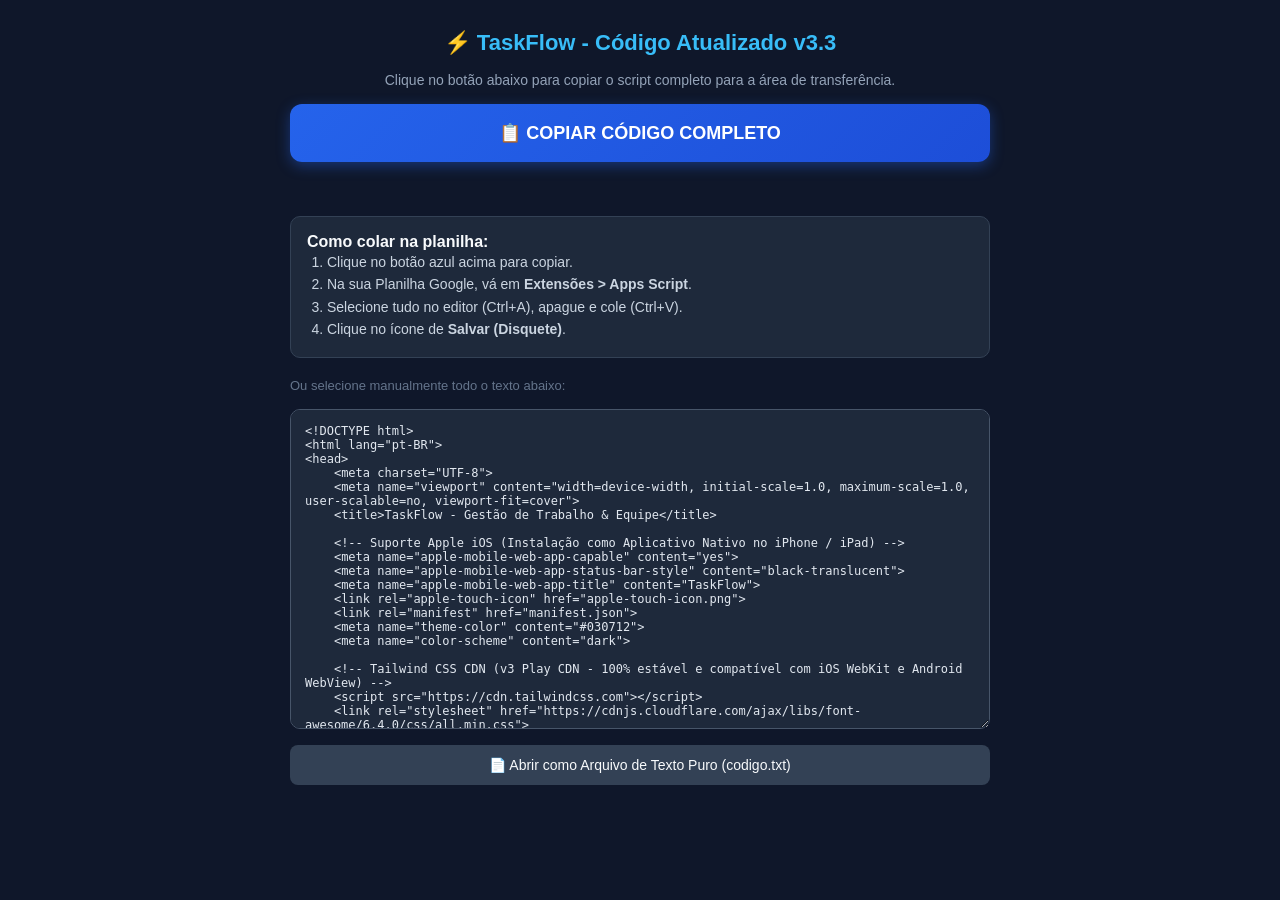
<file: copiar.html>
<!DOCTYPE html>
<html lang="pt-BR">
<head>
  <meta charset="UTF-8">
  <meta name="viewport" content="width=device-width, initial-scale=1.0">
  <title>TaskFlow - Copiar Código Apps Script</title>
  <style>
    * { box-sizing: border-box; margin: 0; padding: 0; font-family: -apple-system, BlinkMacSystemFont, "Segoe UI", Roboto, sans-serif; }
    body { background-color: #0f172a; color: #f8fafc; padding: 20px; display: flex; flex-direction: column; align-items: center; min-height: 100vh; }
    .container { width: 100%; max-width: 700px; display: flex; flex-direction: column; gap: 16px; }
    h1 { font-size: 22px; color: #38bdf8; text-align: center; margin-top: 10px; }
    p { font-size: 14px; color: #94a3b8; text-align: center; }
    .btn-copy { background: linear-gradient(135deg, #2563eb, #1d4ed8); color: white; border: none; padding: 18px; border-radius: 12px; font-size: 18px; font-weight: bold; cursor: pointer; box-shadow: 0 4px 14px rgba(37, 99, 235, 0.4); transition: transform 0.1s; width: 100%; text-align: center; display: block; text-decoration: none; }
    .btn-copy:active { transform: scale(0.98); }
    .btn-raw { background: #334155; color: #f8fafc; text-align: center; padding: 12px; border-radius: 8px; font-size: 14px; text-decoration: none; font-weight: 500; }
    .feedback { font-size: 15px; font-weight: bold; color: #4ade80; text-align: center; min-height: 22px; }
    textarea { width: 100%; height: 320px; background: #1e293b; color: #e2e8f0; border: 1px solid #475569; border-radius: 10px; padding: 14px; font-family: monospace; font-size: 12px; resize: vertical; outline: none; }
    .card-info { background: #1e293b; border-radius: 10px; padding: 16px; border: 1px solid #334155; }
    .card-info ol { margin-left: 20px; font-size: 14px; color: #cbd5e1; line-height: 1.6; }
  </style>
</head>
<body>
  <div class="container">
    <h1>⚡ TaskFlow - Código Atualizado v3.3</h1>
    <p>Clique no botão abaixo para copiar o script completo para a área de transferência.</p>

    <button id="btnCopy" class="btn-copy" onclick="copiarTudo()">📋 COPIAR CÓDIGO COMPLETO</button>
    <div id="feedback" class="feedback"></div>

    <div class="card-info">
      <strong>Como colar na planilha:</strong>
      <ol>
        <li>Clique no botão azul acima para copiar.</li>
        <li>Na sua Planilha Google, vá em <b>Extensões > Apps Script</b>.</li>
        <li>Selecione tudo no editor (Ctrl+A), apague e cole (Ctrl+V).</li>
        <li>Clique no ícone de <b>Salvar (Disquete)</b>.</li>
      </ol>
    </div>

    <p style="text-align: left; font-size: 13px; color: #64748b; margin-top: 4px;">Ou selecione manualmente todo o texto abaixo:</p>
    <textarea id="codeArea" readonly onclick="this.select()"></textarea>

    <a href="codigo.txt" target="_blank" class="btn-raw">📄 Abrir como Arquivo de Texto Puro (codigo.txt)</a>
  </div>

  <script>
    fetch('codigo.txt')
      .then(res => res.text())
      .then(text => {
        document.getElementById('codeArea').value = text;
      })
      .catch(err => {
        console.error('Erro ao carregar codigo.txt:', err);
      });

    function copiarTudo() {
      const area = document.getElementById('codeArea');
      area.select();
      area.setSelectionRange(0, 999999);

      if (navigator.clipboard && navigator.clipboard.writeText) {
        navigator.clipboard.writeText(area.value).then(() => {
          mostrarSucesso();
        }).catch(() => {
          fallbackCopy();
        });
      } else {
        fallbackCopy();
      }
    }

    function fallbackCopy() {
      try {
        const successful = document.execCommand('copy');
        if (successful) mostrarSucesso();
        else alert('Não foi possível copiar automaticamente. Por favor, toque na caixa de texto abaixo, selecione tudo e copie.');
      } catch (err) {
        alert('Por favor, toque na caixa de texto abaixo, selecione tudo e copie.');
      }
    }

    function mostrarSucesso() {
      const btn = document.getElementById('btnCopy');
      const fb = document.getElementById('feedback');
      btn.style.background = 'linear-gradient(135deg, #16a34a, #15803d)';
      btn.innerHTML = '✅ CÓDIGO COPIADO COM SUCESSO!';
      fb.innerHTML = 'Pronto! Agora cole no editor do Apps Script e salve.';
      setTimeout(() => {
        btn.style.background = 'linear-gradient(135deg, #2563eb, #1d4ed8)';
        btn.innerHTML = '📋 COPIAR CÓDIGO COMPLETO';
      }, 4000);
    }
  </script>
</body>
</html>
</file>
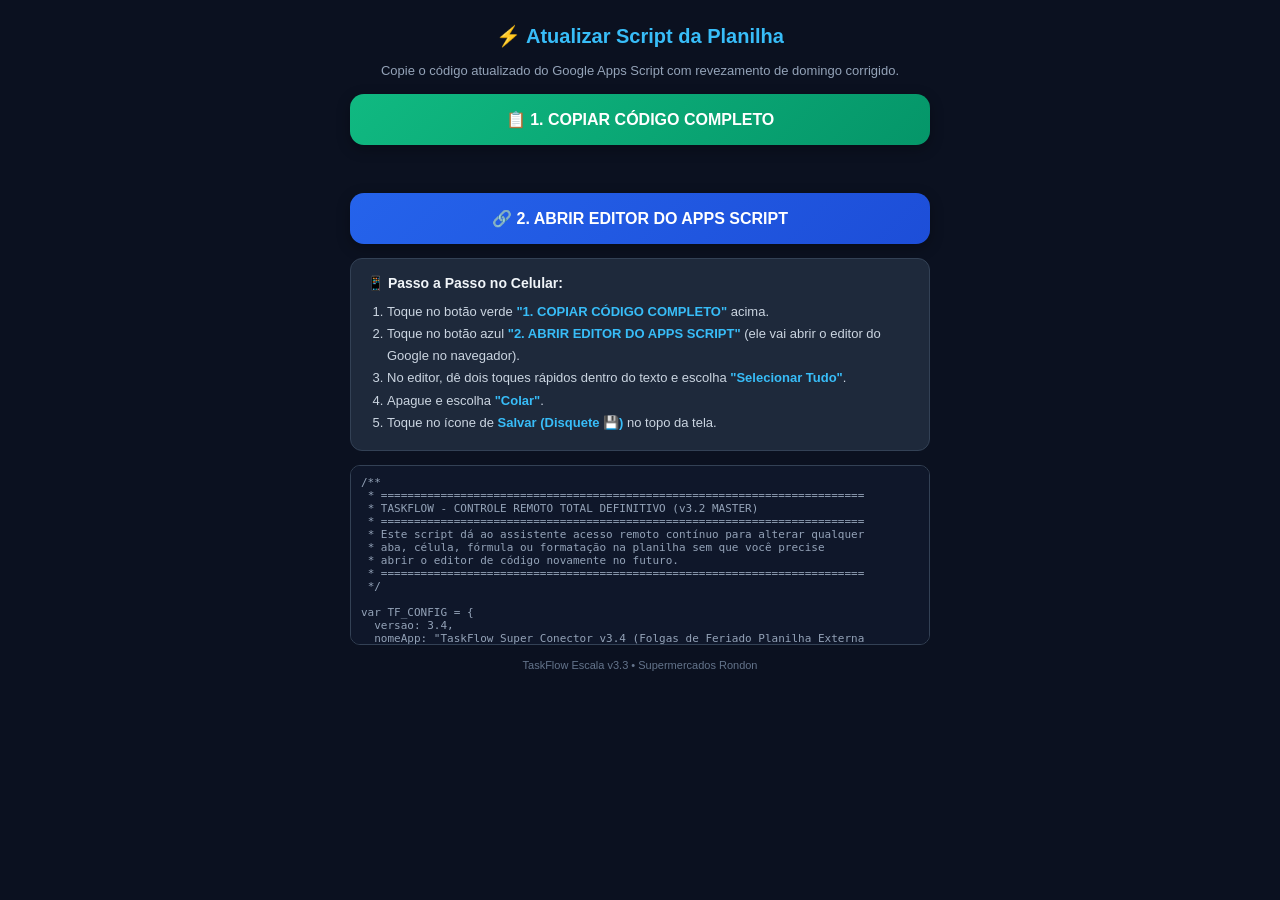
<file: copiar_escala.html>
<!DOCTYPE html>
<html lang="pt-BR">
<head>
  <meta charset="UTF-8">
  <meta name="viewport" content="width=device-width, initial-scale=1.0">
  <title>TaskFlow - Copiar Script da Escala</title>
  <style>
    * { box-sizing: border-box; margin: 0; padding: 0; font-family: -apple-system, BlinkMacSystemFont, "Segoe UI", Roboto, sans-serif; }
    body { background-color: #0b1120; color: #f8fafc; padding: 16px; display: flex; flex-direction: column; align-items: center; min-height: 100vh; }
    .container { width: 100%; max-width: 580px; display: flex; flex-direction: column; gap: 14px; }
    h1 { font-size: 20px; color: #38bdf8; text-align: center; margin-top: 8px; font-weight: 800; }
    p.desc { font-size: 13px; color: #94a3b8; text-align: center; line-height: 1.4; }
    
    .btn-action {
      display: flex;
      align-items: center;
      justify-content: center;
      gap: 10px;
      width: 100%;
      padding: 16px;
      border-radius: 14px;
      font-size: 16px;
      font-weight: 800;
      text-decoration: none;
      border: none;
      cursor: pointer;
      box-shadow: 0 4px 14px rgba(0,0,0,0.3);
      transition: transform 0.1s, background 0.2s;
    }
    .btn-action:active { transform: scale(0.97); }
    
    .btn-copy { background: linear-gradient(135deg, #10b981, #059669); color: white; }
    .btn-open { background: linear-gradient(135deg, #2563eb, #1d4ed8); color: white; }
    
    .feedback { font-size: 14px; font-weight: bold; color: #34d399; text-align: center; min-height: 20px; }
    
    .step-box { background: #1e293b; border: 1px solid #334155; border-radius: 12px; padding: 16px; }
    .step-box h3 { font-size: 14px; color: #f1f5f9; margin-bottom: 10px; display: flex; align-items: center; gap: 6px; }
    .step-box ol { margin-left: 20px; font-size: 13px; color: #cbd5e1; line-height: 1.7; }
    .step-box ol li b { color: #38bdf8; }
    
    textarea { width: 100%; height: 180px; background: #0f172a; color: #94a3b8; border: 1px solid #334155; border-radius: 10px; padding: 10px; font-family: monospace; font-size: 11px; resize: none; outline: none; }
    .footer-note { font-size: 11px; color: #64748b; text-align: center; }
  </style>
</head>
<body>
  <div class="container">
    <h1>⚡ Atualizar Script da Planilha</h1>
    <p class="desc">Copie o código atualizado do Google Apps Script com revezamento de domingo corrigido.</p>

    <!-- BOTÃO 1: COPIAR -->
    <button id="btnCopy" class="btn-action btn-copy" onclick="copiarCodigo()">
      <span>📋 1. COPIAR CÓDIGO COMPLETO</span>
    </button>
    <div id="feedback" class="feedback"></div>

    <!-- BOTÃO 2: ABRIR O EDITOR -->
    <a href="https://script.google.com/d/18-hsh-oJmXl930S_06-9EiP7inhAkHxYmJ6mNvs4Vaop46VPYnjVzUxH/edit" target="_blank" class="btn-action btn-open">
      <span>🔗 2. ABRIR EDITOR DO APPS SCRIPT</span>
    </a>

    <!-- INSTRUÇÕES RÁPIDAS PARA CELULAR -->
    <div class="step-box">
      <h3>📱 Passo a Passo no Celular:</h3>
      <ol>
        <li>Toque no botão verde <b>"1. COPIAR CÓDIGO COMPLETO"</b> acima.</li>
        <li>Toque no botão azul <b>"2. ABRIR EDITOR DO APPS SCRIPT"</b> (ele vai abrir o editor do Google no navegador).</li>
        <li>No editor, dê dois toques rápidos dentro do texto e escolha <b>"Selecionar Tudo"</b>.</li>
        <li>Apague e escolha <b>"Colar"</b>.</li>
        <li>Toque no ícone de <b>Salvar (Disquete 💾)</b> no topo da tela.</li>
      </ol>
    </div>

    <textarea id="codeArea" readonly onclick="this.select()"></textarea>
    <p class="footer-note">TaskFlow Escala v3.3 • Supermercados Rondon</p>
  </div>

  <script>
    fetch('codigo_escala.txt?v=' + Date.now())
      .then(res => res.text())
      .then(text => {
        document.getElementById('codeArea').value = text;
      })
      .catch(err => {
        console.error('Erro ao ler codigo_escala.txt:', err);
      });

    function copiarCodigo() {
      const area = document.getElementById('codeArea');
      area.select();
      area.setSelectionRange(0, 999999);

      if (navigator.clipboard && navigator.clipboard.writeText) {
        navigator.clipboard.writeText(area.value).then(() => {
          mostrarSucesso();
        }).catch(() => {
          fallbackCopy();
        });
      } else {
        fallbackCopy();
      }
    }

    function fallbackCopy() {
      try {
        const successful = document.execCommand('copy');
        if (successful) mostrarSucesso();
        else alert('Selecione o texto da caixinha abaixo e toque em Copiar.');
      } catch (err) {
        alert('Selecione o texto da caixinha abaixo e toque em Copiar.');
      }
    }

    function mostrarSucesso() {
      const btn = document.getElementById('btnCopy');
      const fb = document.getElementById('feedback');
      btn.innerHTML = '<span>✅ CÓDIGO COPIADO!</span>';
      fb.innerText = 'Código copiado com sucesso! Agora toque no botão 2 abaixo para abrir o editor.';
      setTimeout(() => {
        btn.innerHTML = '<span>📋 1. COPIAR CÓDIGO COMPLETO</span>';
      }, 4000);
    }
  </script>
</body>
</html>
</file>
